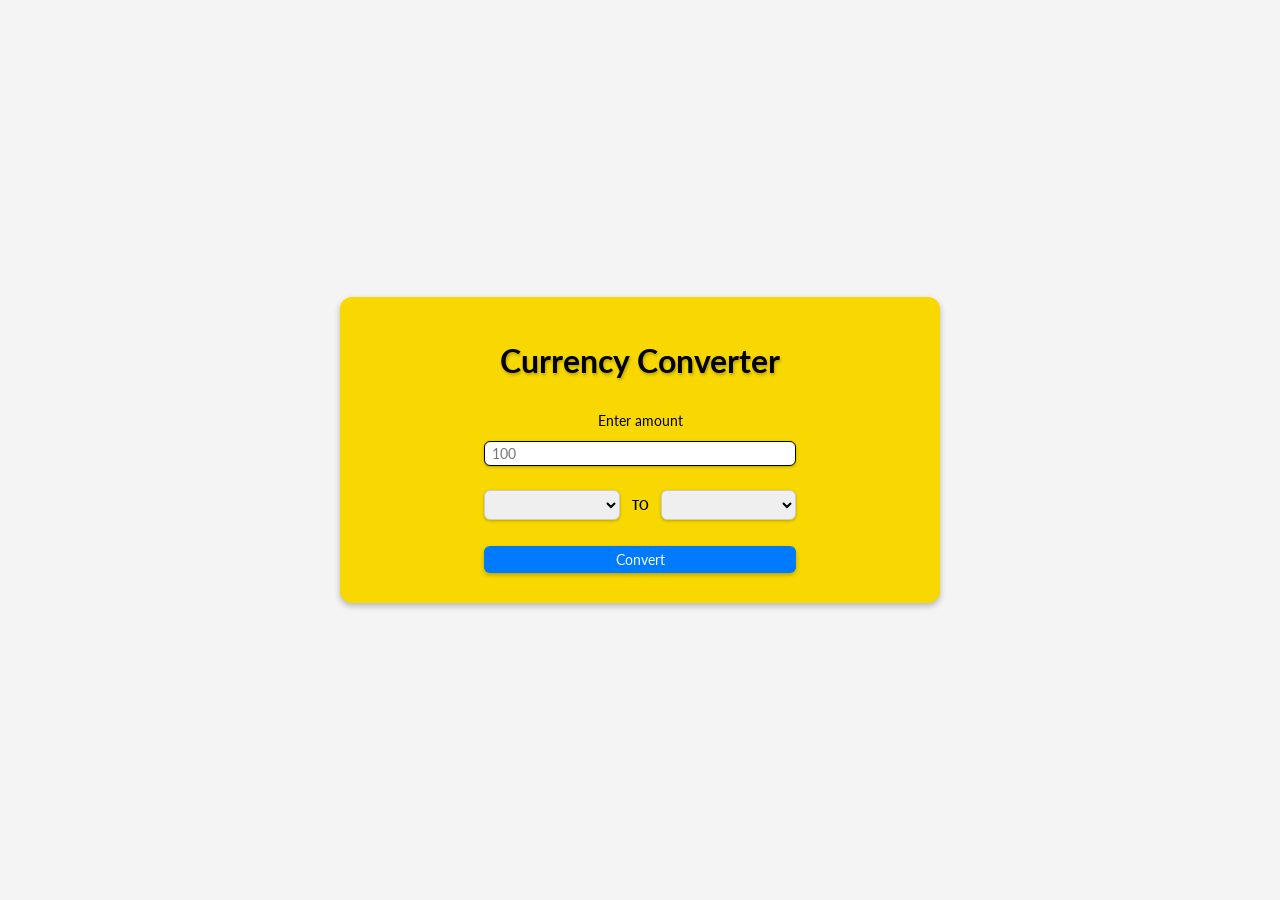
<file: currency-converter/index.html>
<!DOCTYPE html>
<html lang="en">

<head>
    <meta charset="UTF-8">
    <meta name="viewport" content="width=device-width, initial-scale=1.0">
    <title>Currency Converter</title>
    <link rel="stylesheet" href="style.css">
    <link rel="preconnect" href="https://fonts.googleapis.com">
    <link rel="preconnect" href="https://fonts.gstatic.com" crossorigin>
    <link
        href="https://fonts.googleapis.com/css2?family=Lato:ital,wght@0,100;0,300;0,400;0,700;0,900;1,100;1,300;1,400;1,700;1,900&display=swap"
        rel="stylesheet">
</head>

<body>
    <div id="container">
        <h1>Currency Converter</h1>
        <form>
            <div id="inputs">
                <label for="amount">Enter amount</label>
                <input id="amount" placeholder="100" required>
            </div>
            <div id="conversion">
                <select id="from" placeholder="USD - United States Dollar">
                </select>
                <p>TO</p>
                <select id="to" placeholder="INR - Indian Rupee">
                </select>
            </div>
            <button id="convert" type="submit">Convert</button>
        </form>
        <div id="resultDiv">
            <p id="result">100 USD = 8,407.52 INR</p>
            <p id="error">An error occurred, please try again later</p>
        </div>
    </div>
    <script src="script.js"></script>
</body>

</html>
</file>
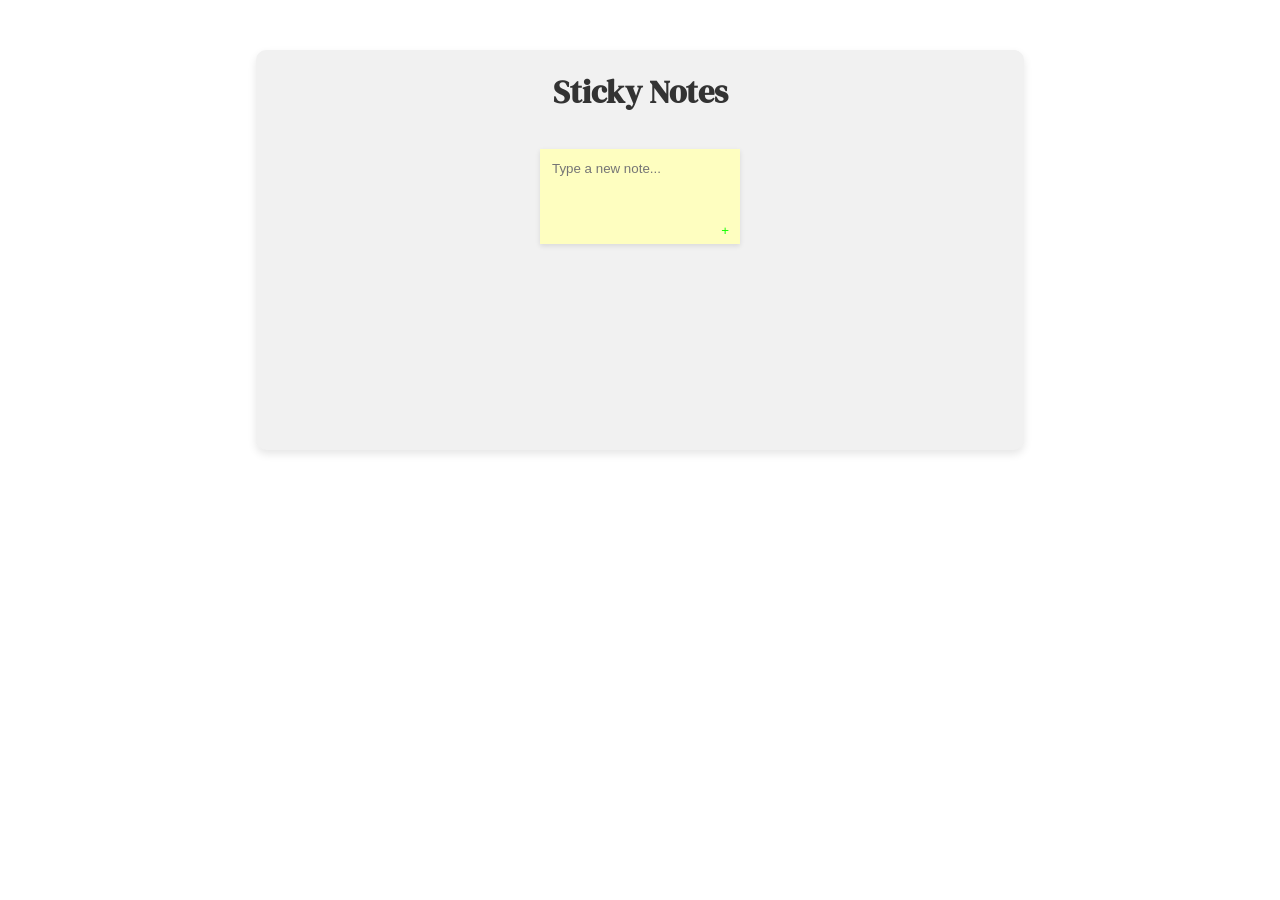
<file: sticky-notes/index.html>
<!DOCTYPE html>
<html>

<head>
    <meta charset="UTF-8">
    <title>Sticky Notes</title>
    <link rel="stylesheet" href="style.css">
    <link rel="stylesheet" href="https://fonts.googleapis.com/css2?family=DM+Serif+Display&display=swap">
</head>

<body>
    <div class="container">
        <h1>Sticky Notes</h1>
        <div id="notes-container"></div>
        <div id="new-note-container">
            <textarea id="new-note" placeholder="Type a new note..."></textarea>
            <button id="add-note">+</button>
        </div>
    </div>
    <script src="script.js"></script>
</body>

</html>
</file>
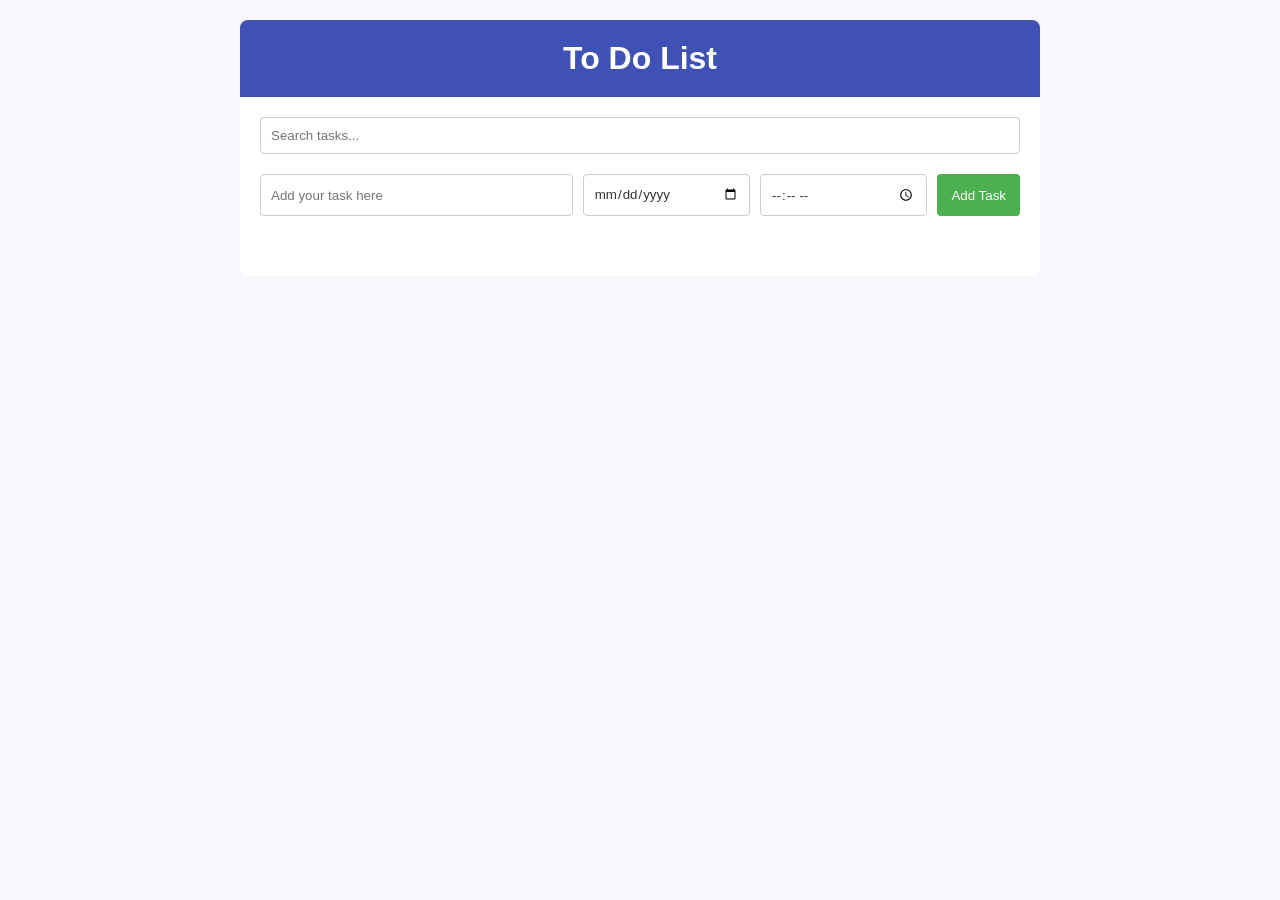
<file: to-do-list/index.html>
<!DOCTYPE html>
<html lang="en">

<head>
    <meta charset="UTF-8">
    <meta name="viewport" content="width=device-width, initial-scale=1.0">
    <title>To Do List</title>
    <link rel="stylesheet" href="style.css">
</head>

<body>
    <div id="container">
        <h1>To Do List</h1>
        <input id="searchInput" placeholder="Search tasks...">
        <div id="inputContainer">
            <form novalidate>
                <input id="textInput" placeholder="Add your task here" required>
                <input id="dateInput" type="date" required>
                <input id="timeInput" type="time" required>
                <button id="addTask" type="submit">Add Task</button>
            </form>
        </div>
        <div id="taskList">
            <div id="dueTasks"></div>
            <div id="upcomingTasks"></div>
        </div>
    </div>
    <div id="overlay">
        <div id="dialogBox">
            <button id="closeDialog">X</button>
            <p>Please fill in all fields.</p>
            <button id="okButton">OK</button>
        </div>
    </div>
    <script src="script.js"></script>
</body>

</html>
</file>
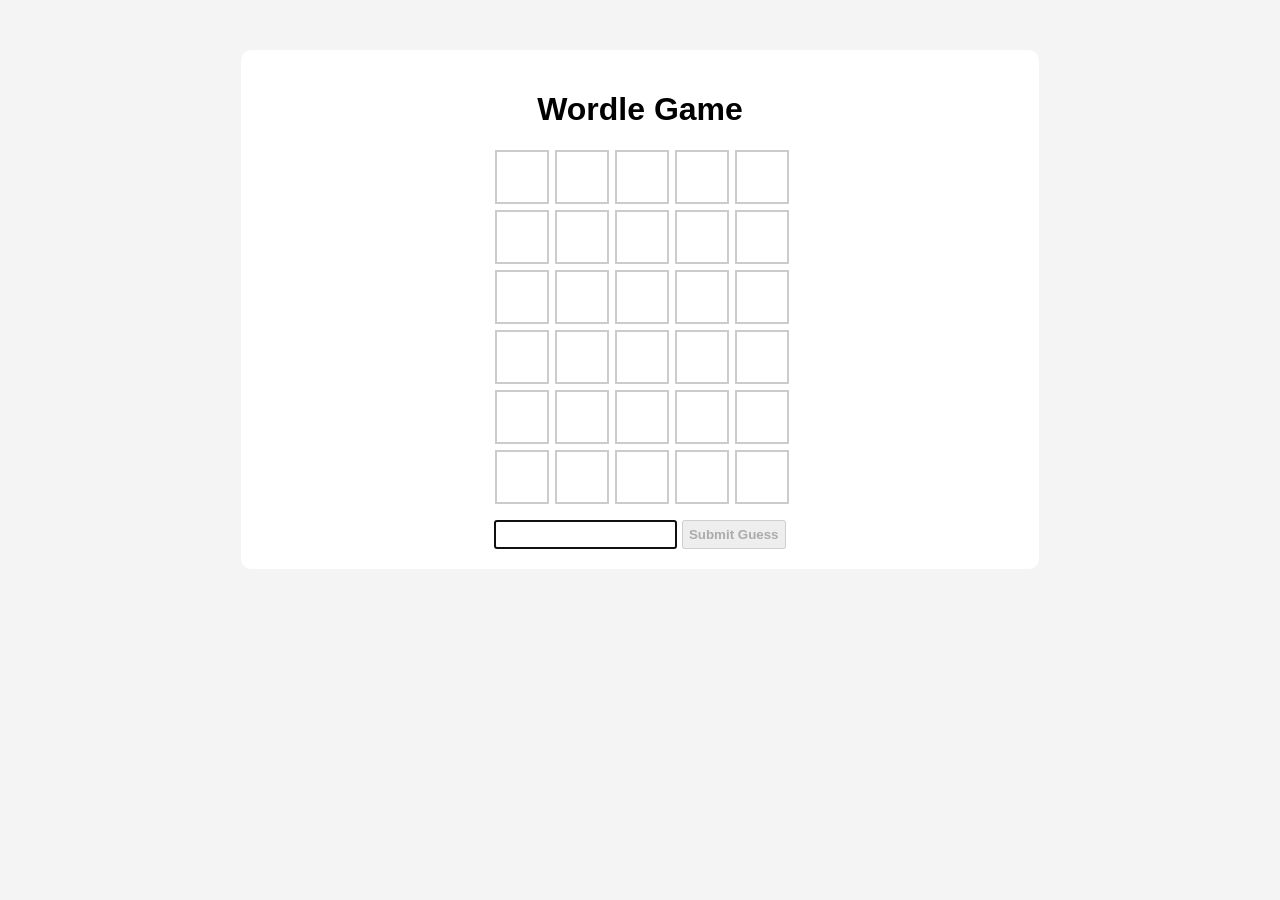
<file: wordle/index.html>
<html>

<head>
    <title>Wordle</title>
    <link rel="stylesheet" href="style.css">
</head>

<body>
    <div class="container">
        <h1>Wordle Game</h1>
        <div id="grid-container"></div>
        <input type="text" id="guess" maxlength="5" autofocus>
        <button id="submit">Submit Guess</button>
        <p id="feedback">Congratulations! You guessed the word</p>
    </div>
    <script src="script.js"></script>
</body>

</html>
</file>
<file: currency-converter/style.css>
* {
    box-sizing: border-box;
}

body {
    margin: 0;
    min-height: 100vh;
    padding: 35px;
    font-family: 'Lato', sans-serif;
    background-color: #f4f4f4;
    display: flex;
    justify-content: center;
    align-items: center;
}

#container {
    width: 60%;
    max-width: 600px;
    padding: 30px 40px;
    background-color: #F8D800;
    text-align: center;
    border-radius: 12px;
    box-shadow: 0 3px 6px rgba(0, 0, 0, 0.25);
}

h1 {
    margin: 14px 0 32px;
    text-shadow: 1px 2px 3px rgba(0, 0, 0, 0.25);
}

#inputs {
    display: flex;
    flex-direction: column;
    align-items: center;
    gap: 12px;
}

label {
    font-size: 14px;
}

input {
    width: 60%;
    height: 25px;
    padding: 5px 7px;
    border: 1px solid #000000;
    border-radius: 6px;
    box-shadow: 0 1px 3px rgba(0, 0, 0, 0.25);
    font-family: inherit;
    font-size: 14px;
}

#conversion {
    display: flex;
    justify-content: center;
    align-items: center;
    gap: 12px;
    margin-top: 24px;
}

select {
    width: 26%;
    height: 30px;
    padding: 3px 5px;
    border: 1px solid #ccc;
    border-radius: 6px;
    box-shadow: 0 1px 3px rgba(0, 0, 0, 0.25);
    font-family: inherit;
    font-size: 12px;
}

#conversion p {
    margin: 0;
    font-size: 12px;
    font-weight: 700;
}

#convert {
    display: block;
    width: 60%;
    height: 27px;
    margin: 26px auto 0;
    border: none;
    border-radius: 6px;
    background-color: #007bff;
    color: white;
    font-family: inherit;
    font-size: 14px;
    cursor: pointer;
    box-shadow: 0 2px 4px rgba(0, 0, 0, 0.25);
}

#result {
    text-align: center;
    font-weight: bold;
}

#error {
    color: red;
}
</file>
<file: sticky-notes/style.css>
body {
    margin: 0;
    font-family: 'Arial', sans-serif;
    background-color: white;
}

.container {
    width: 60%;
    margin: 50px auto;
    padding: 20px;
    box-shadow: 0 4px 8px rgba(0, 0, 0, 0.1);
    border-radius: 10px;
    min-height: 400px;
    background-color: #f1f1f1;
    text-align: center;
    box-sizing: border-box;
}

h1 {
    font-family: 'DM Serif Display', cursive;
    color: #333;
    margin-top: 0;
    margin-bottom: 20px;
}

#notes-container {
    display: grid;
    grid-template-columns: repeat(3, 1fr);
    gap: 12px;
    width: 80%;
    margin: 0 auto 15px;
}

.note {
    position: relative;
    padding: 25px 15px 10px;
    min-height: 35px;
    overflow-wrap: anywhere;
}

.note p {
    margin: 5px 0;
}

.delete-button {
    position: absolute;
    font-size: 10px;
    padding: 2px 5px;
    top: 5px;
    right: 5px;
    border: none;
    border-radius: 5px;
    background-color: #e54b3a;
    color: white;
    cursor: pointer;
}

#new-note-container {
    position: relative;
    width: 200px;
    height: 95px;
    margin: 10px auto;
    box-shadow: 0 2px 5px rgba(0, 0, 0, 0.1);
}

#new-note {
    width: 100%;
    height: 100%;
    padding: 12px 12px 30px;
    box-sizing: border-box;
    background: #fefec0;
    border: none;
    resize: none;
    font-family: Arial, sans-serif;
}

#add-note {
    position: absolute;
    bottom: 5px;
    right: 5px;
    color: #11ff00;
    background: #fefec0;
    border: none;
    cursor: pointer;
}
</file>
<file: to-do-list/style.css>
* {
    box-sizing: border-box;
}

body {
    margin: 0;
    padding: 20px;
    font-family: 'Segoe UI', Tahoma, Geneva, Verdana, sans-serif;
    color: #333;
    background-color: #f7f8fc;
}

#container {
    max-width: 800px;
    margin: 0 auto;
    background-color: white;
    border-radius: 8px;
    overflow: hidden;
}

h1 {
    margin: 0;
    padding: 20px;
    background-color: #3f51b5;
    color: white;
    text-align: center;
}

#searchInput {
    display: block;
    width: 95%;
    margin: 20px;
}

#inputContainer {
    padding: 0 20px 20px;
}

form {
    display: flex;
    flex-wrap: wrap;
    gap: 10px;
}

input {
    padding: 10px;
    border: 1px solid #ccc;
    border-radius: 4px;
    background-color: white;
    color: #333;
    font-family: inherit;
}

#textInput {
    flex: 2;
    min-width: 150px;
}

#dateInput,
#timeInput {
    flex: 1;
    min-width: 120px;
}

button {
    padding: 10px 14px;
    border: none;
    border-radius: 4px;
    font-family: inherit;
    cursor: pointer;
}

#addTask {
    background-color: #4caf50;
    color: white;
}

#addTask:hover {
    background-color: #388e3c;
}

#taskList {
    padding: 0 20px 20px;
}

#dueTasks,
#upcomingTasks {
    margin-top: 20px;
}

#dueTasks h2,
#upcomingTasks h2 {
    color: #3f51b5;
}

.todo {
    display: flex;
    flex-wrap: wrap;
    align-items: center;
    gap: 10px;
    padding: 12px 0;
    border-bottom: 1px solid #ddd;
}

.todo h3 {
    width: 100%;
    margin: 0;
    font-size: 16px;
    font-weight: 600;
}

.todo p {
    flex: 1;
    margin: 0;
    color: #0a0000;
    overflow-wrap: anywhere;
}

.editBtn {
    background-color: #ffca28;
    color: #333;
}

.editBtn:hover {
    background-color: #fbc02d;
}

.deleteBtn {
    background-color: #f44336;
    color: white;
}

.deleteBtn:hover {
    background-color: #d32f2f;
}

#overlay {
    display: none;
    position: fixed;
    inset: 0;
    background-color: rgba(0, 0, 0, 0.35);
    justify-content: center;
    align-items: center;
    z-index: 1000;
}

#dialogBox {
    position: relative;
    width: 365px;
    max-width: 90%;
    padding: 30px 20px;
    background-color: white;
    border-radius: 8px;
    text-align: center;
}

#dialogBox p {
    margin: 0 0 12px;
    color: #333;
}

#closeDialog {
    position: absolute;
    top: 8px;
    right: 10px;
    padding: 0;
    background: none;
    color: #aaa;
    font-size: 28px;
}

#okButton {
    padding: 8px 20px;
    background-color: #4caf50;
    color: white;
}

#okButton:hover {
    background-color: #388e3c;
}
</file>
<file: wordle/style.css>
body {
    font-family: Arial, sans-serif;
    background-color: #f4f4f4;
}

.container {
    width: 60%;
    margin: 50px auto;
    border-radius: 10px;
    padding: 20px;
    background-color: white;
    text-align: center;
}

#grid-container {
    display: grid;
    grid-template-rows: repeat(6, 50px);
    grid-template-columns: repeat(5, 50px);
    gap: 10px;
    justify-content: center;
    margin: 20px auto;
}

.cell{
    width: 50px;
    height: 50px;
    border: 2px solid #ccc;
    display: flex;
    align-items: center;
    justify-content: center;
    font-size: 24px;
    text-transform: lowercase;
}

#submit{
    font-weight: bold;
    padding: 5px 5px;
    cursor: pointer;
}

#guess{
    padding: 5px;
}

#feedback{
    font-weight: bold;
}

.correct{
    background-color: green;
    color: white;
}

.present{
    background-color: yellow;
    color: black;
}

.incorrect{
    background-color: gray;
    color: white;
}
</file>
